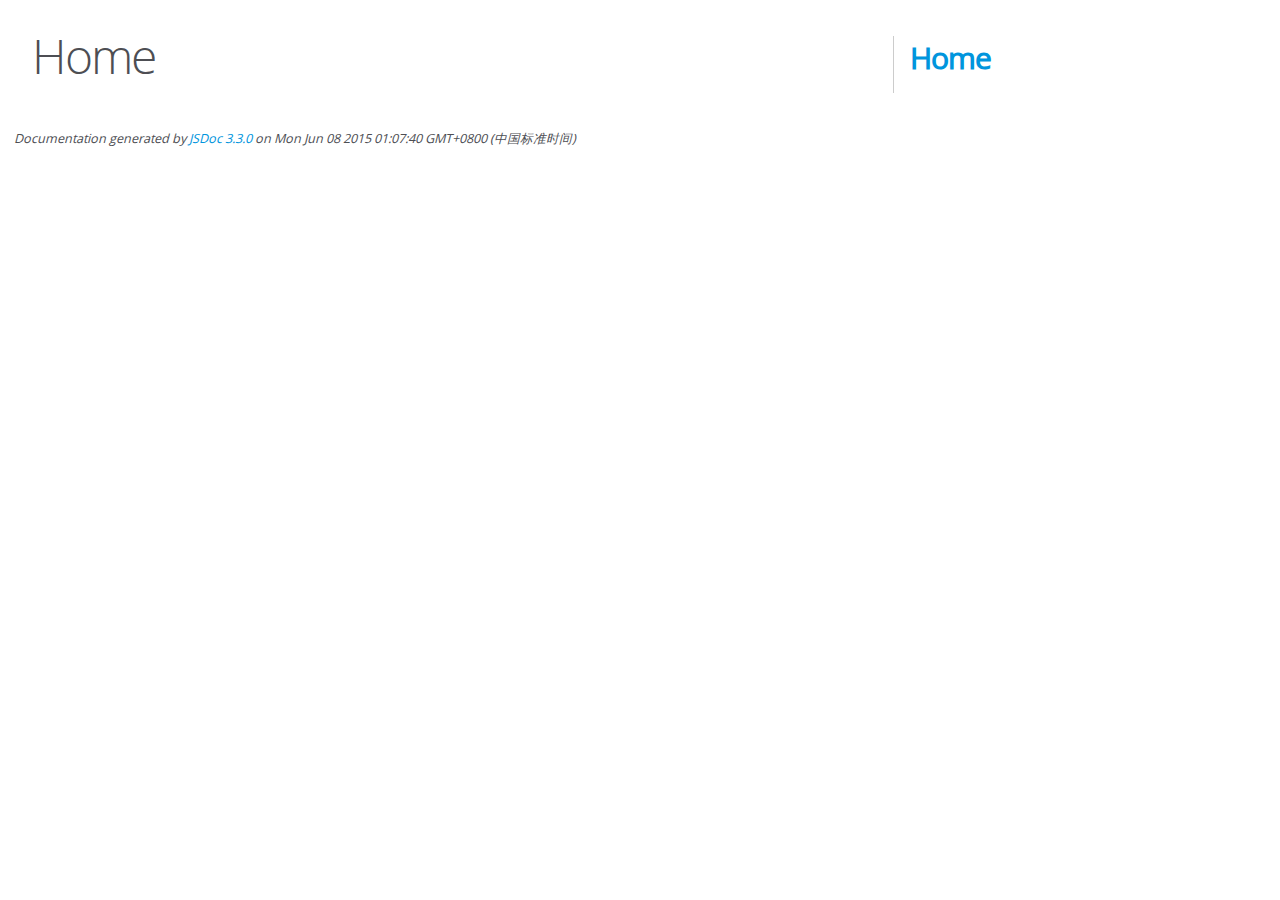
<file: app/static/editor/docs/index.html>
<!DOCTYPE html>
<html lang="en">
<head>
    <meta charset="utf-8">
    <title>JSDoc: Home</title>

    <script src="scripts/prettify/prettify.js"> </script>
    <script src="scripts/prettify/lang-css.js"> </script>
    <!--[if lt IE 9]>
      <script src="//html5shiv.googlecode.com/svn/trunk/html5.js"></script>
    <![endif]-->
    <link type="text/css" rel="stylesheet" href="styles/prettify-tomorrow.css">
    <link type="text/css" rel="stylesheet" href="styles/jsdoc-default.css">
</head>

<body>

<div id="main">

    <h1 class="page-title">Home</h1>

    



    


    <h3> </h3>










    









</div>

<nav>
    <h2><a href="index.html">Home</a></h2>
</nav>

<br class="clear">

<footer>
    Documentation generated by <a href="https://github.com/jsdoc3/jsdoc">JSDoc 3.3.0</a> on Mon Jun 08 2015 01:07:40 GMT+0800 (中国标准时间)
</footer>

<script> prettyPrint(); </script>
<script src="scripts/linenumber.js"> </script>
</body>
</html>
</file>
<file: app/static/editor/docs/styles/prettify-tomorrow.css>
/* Tomorrow Theme */
/* Original theme - https://github.com/chriskempson/tomorrow-theme */
/* Pretty printing styles. Used with prettify.js. */
/* SPAN elements with the classes below are added by prettyprint. */
/* plain text */
.pln {
  color: #4d4d4c; }

@media screen {
  /* string content */
  .str {
    color: #718c00; }

  /* a keyword */
  .kwd {
    color: #8959a8; }

  /* a comment */
  .com {
    color: #8e908c; }

  /* a type name */
  .typ {
    color: #4271ae; }

  /* a literal value */
  .lit {
    color: #f5871f; }

  /* punctuation */
  .pun {
    color: #4d4d4c; }

  /* lisp open bracket */
  .opn {
    color: #4d4d4c; }

  /* lisp close bracket */
  .clo {
    color: #4d4d4c; }

  /* a markup tag name */
  .tag {
    color: #c82829; }

  /* a markup attribute name */
  .atn {
    color: #f5871f; }

  /* a markup attribute value */
  .atv {
    color: #3e999f; }

  /* a declaration */
  .dec {
    color: #f5871f; }

  /* a variable name */
  .var {
    color: #c82829; }

  /* a function name */
  .fun {
    color: #4271ae; } }
/* Use higher contrast and text-weight for printable form. */
@media print, projection {
  .str {
    color: #060; }

  .kwd {
    color: #006;
    font-weight: bold; }

  .com {
    color: #600;
    font-style: italic; }

  .typ {
    color: #404;
    font-weight: bold; }

  .lit {
    color: #044; }

  .pun, .opn, .clo {
    color: #440; }

  .tag {
    color: #006;
    font-weight: bold; }

  .atn {
    color: #404; }

  .atv {
    color: #060; } }
/* Style */
/*
pre.prettyprint {
  background: white;
  font-family: Consolas, Monaco, 'Andale Mono', monospace;
  font-size: 12px;
  line-height: 1.5;
  border: 1px solid #ccc;
  padding: 10px; }
*/

/* Specify class=linenums on a pre to get line numbering */
ol.linenums {
  margin-top: 0;
  margin-bottom: 0; }

/* IE indents via margin-left */
li.L0,
li.L1,
li.L2,
li.L3,
li.L4,
li.L5,
li.L6,
li.L7,
li.L8,
li.L9 {
  /* */ }

/* Alternate shading for lines */
li.L1,
li.L3,
li.L5,
li.L7,
li.L9 {
  /* */ }
</file>
<file: app/static/editor/docs/styles/jsdoc-default.css>
@font-face {
    font-family: 'Open Sans';
    font-weight: normal;
    font-style: normal;
    src: url('../fonts/OpenSans-Regular-webfont.eot');
    src:
        local('Open Sans'),
        local('OpenSans'),
        url('../fonts/OpenSans-Regular-webfont.eot?#iefix') format('embedded-opentype'),
        url('../fonts/OpenSans-Regular-webfont.woff') format('woff'),
        url('../fonts/OpenSans-Regular-webfont.svg#open_sansregular') format('svg');
}

@font-face {
    font-family: 'Open Sans Light';
    font-weight: normal;
    font-style: normal;
    src: url('../fonts/OpenSans-Light-webfont.eot');
    src:
        local('Open Sans Light'),
        local('OpenSans Light'),
        url('../fonts/OpenSans-Light-webfont.eot?#iefix') format('embedded-opentype'),
        url('../fonts/OpenSans-Light-webfont.woff') format('woff'),
        url('../fonts/OpenSans-Light-webfont.svg#open_sanslight') format('svg');
}

html
{
    overflow: auto;
    background-color: #fff;
    font-size: 14px;
}

body
{
    font-family: 'Open Sans', sans-serif;
    line-height: 1.5;
    color: #4d4e53;
    background-color: white;
}

a, a:visited, a:active {
    color: #0095dd;
    text-decoration: none;
}

a:hover {
    text-decoration: underline;
}

header
{
    display: block;
    padding: 0px 4px;
}

tt, code, kbd, samp {
    font-family: Consolas, Monaco, 'Andale Mono', monospace;
}

.class-description {
    font-size: 130%;
    line-height: 140%;
    margin-bottom: 1em;
    margin-top: 1em;
}

.class-description:empty {
    margin: 0;
}

#main {
    float: left;
    width: 70%;
}

article dl {
    margin-bottom: 40px;
}

section
{
    display: block;
    background-color: #fff;
    padding: 12px 24px;
    border-bottom: 1px solid #ccc;
    margin-right: 30px;
}

.variation {
    display: none;
}

.signature-attributes {
    font-size: 60%;
    color: #aaa;
    font-style: italic;
    font-weight: lighter;
}

nav
{
    display: block;
    float: right;
    margin-top: 28px;
    width: 30%;
    box-sizing: border-box;
    border-left: 1px solid #ccc;
    padding-left: 16px;
}

nav ul {
    font-family: 'Lucida Grande', 'Lucida Sans Unicode', arial, sans-serif;
    font-size: 100%;
    line-height: 17px;
    padding: 0;
    margin: 0;
    list-style-type: none;
}

nav ul a, nav ul a:visited, nav ul a:active {
    font-family: Consolas, Monaco, 'Andale Mono', monospace;
    line-height: 18px;
    color: #4D4E53;
}

nav h3 {
    margin-top: 12px;
}

nav li {
    margin-top: 6px;
}

footer {
    display: block;
    padding: 6px;
    margin-top: 12px;
    font-style: italic;
    font-size: 90%;
}

h1, h2, h3, h4 {
    font-weight: 200;
    margin: 0;
}

h1
{
    font-family: 'Open Sans Light', sans-serif;
    font-size: 48px;
    letter-spacing: -2px;
    margin: 12px 24px 20px;
}

h2, h3
{
    font-size: 30px;
    font-weight: 700;
    letter-spacing: -1px;
    margin-bottom: 12px;
}

h4
{
    font-size: 18px;
    letter-spacing: -0.33px;
    margin-bottom: 12px;
    color: #4d4e53;
}

h5, .container-overview .subsection-title
{
    font-size: 120%;
    font-weight: bold;
    letter-spacing: -0.01em;
    margin: 8px 0 3px 0;
}

h6
{
    font-size: 100%;
    letter-spacing: -0.01em;
    margin: 6px 0 3px 0;
    font-style: italic;
}

.ancestors { color: #999; }
.ancestors a
{
    color: #999 !important;
    text-decoration: none;
}

.clear
{
    clear: both;
}

.important
{
    font-weight: bold;
    color: #950B02;
}

.yes-def {
    text-indent: -1000px;
}

.type-signature {
    color: #aaa;
}

.name, .signature {
    font-family: Consolas, Monaco, 'Andale Mono', monospace;
}

.details { margin-top: 14px; border-left: 2px solid #DDD; }
.details dt { width: 120px; float: left; padding-left: 10px;  padding-top: 6px; }
.details dd { margin-left: 70px; }
.details ul { margin: 0; }
.details ul { list-style-type: none; }
.details li { margin-left: 30px; padding-top: 6px; }
.details pre.prettyprint { margin: 0 }
.details .object-value { padding-top: 0; }

.description {
    margin-bottom: 1em;
    margin-top: 1em;
}

.code-caption
{
    font-style: italic;
    font-size: 107%;
    margin: 0;
}

.prettyprint
{
    border: 1px solid #ddd;
    width: 80%;
    overflow: auto;
}

.prettyprint.source {
    width: inherit;
}

.prettyprint code
{
    font-size: 100%;
    line-height: 18px;
    display: block;
    padding: 4px 12px;
    margin: 0;
    background-color: #fff;
    color: #4D4E53;
}

.prettyprint code span.line
{
  display: inline-block;
}

.prettyprint.linenums
{
  padding-left: 70px;
  -webkit-user-select: none;
  -moz-user-select: none;
  -ms-user-select: none;
  user-select: none;
}

.prettyprint.linenums ol
{
  padding-left: 0;
}

.prettyprint.linenums li
{
  border-left: 3px #ddd solid;
}

.prettyprint.linenums li.selected,
.prettyprint.linenums li.selected *
{
  background-color: lightyellow;
}

.prettyprint.linenums li *
{
  -webkit-user-select: text;
  -moz-user-select: text;
  -ms-user-select: text;
  user-select: text;
}

.params, .props
{
    border-spacing: 0;
    border: 0;
    border-collapse: collapse;
}

.params .name, .props .name, .name code {
    color: #4D4E53;
    font-family: Consolas, Monaco, 'Andale Mono', monospace;
    font-size: 100%;
}

.params td, .params th, .props td, .props th
{
    border: 1px solid #ddd;
    margin: 0px;
    text-align: left;
    vertical-align: top;
    padding: 4px 6px;
    display: table-cell;
}

.params thead tr, .props thead tr
{
    background-color: #ddd;
    font-weight: bold;
}

.params .params thead tr, .props .props thead tr
{
    background-color: #fff;
    font-weight: bold;
}

.params th, .props th { border-right: 1px solid #aaa; }
.params thead .last, .props thead .last { border-right: 1px solid #ddd; }

.params td.description > p:first-child,
.props td.description > p:first-child
{
    margin-top: 0;
    padding-top: 0;
}

.params td.description > p:last-child,
.props td.description > p:last-child
{
    margin-bottom: 0;
    padding-bottom: 0;
}

.disabled {
    color: #454545;
}
</file>
